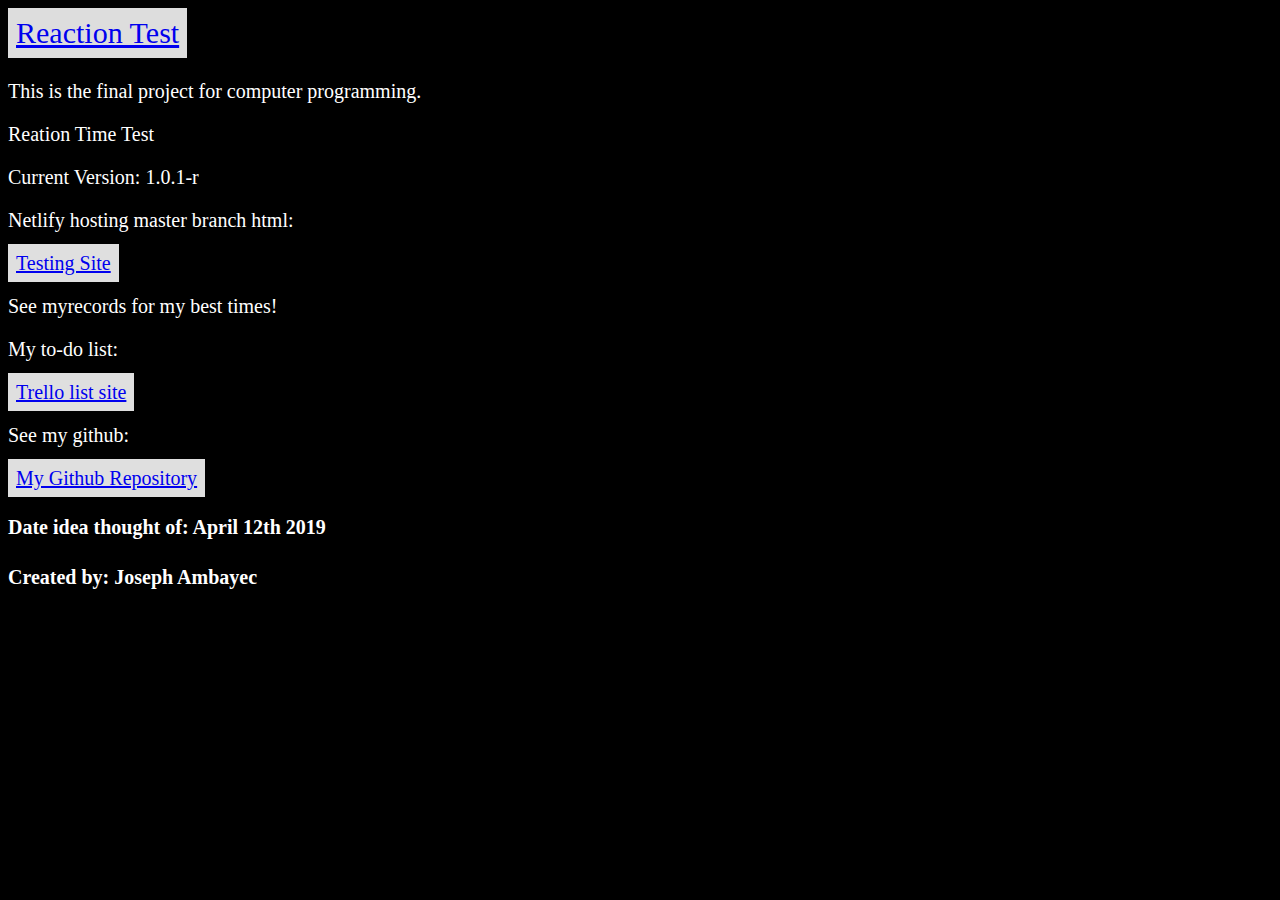
<file: about.html>
<!DOCTYPE html>
<html>
  <head>
    <title>About</title>
    <link rel = "stylesheet" type = "text/css" href = "./about.css">
  </head>
  <body>
    <header>
      <ul id = "Bar">
        <li><a href="index.html">Reaction Test</a></li>
      </ul>
    <h1 id="reactiontimetester">hiddentext</h1>

    <p>This is the final project for computer programming.</p>

    <p>Reation Time Test</p>

    <p>Current Version: 1.0.1-r</p>

    <p>Netlify hosting master branch html: </p>
    <a class = "links" href = "https://jasec4finalproject.netlify.com/">Testing Site</a>

    <p>See myrecords for my best times!</p>

    <p>My to-do list:</p>
    <a class = "links" href = "https://trello.com/b/hIti3kzi/final-project">Trello list site</a>
    <p>See my github:</p>
    <a class = "links" href = "https://github.com/JosephAmbayec/FinalProject">My Github Repository</a>

    <h4 id="dateideathoughtofapril12th2019">Date idea thought of: April 12th 2019</h4>

    <h4 id="createdbyjosephambayec">Created by: Joseph Ambayec</h4>
  </body>
</html>
</file>
<file: about.css>
html {
  background-color: black;
}

p {
  color: white;
  font-size: 20px;
}

li {
  font-size: 28px;
}

a.links {
  font-size: 20px;
  background-color: #dfdfdf;
  padding: 8px;
}

#Bar li {
  display: inline;
  float: left;
  font-size: 30px;
  position: relative;
  top: -13px;
}

#Bar li a {
  display: block;
  padding: 8px;
  background-color: #dddddd;
  position: relative;

}

ul#Bar {
  padding: 0px;
  margin: 0px;
  position: absolute;

}

h4 {
  font-size: 20px;
  color: white;
}
</file>
